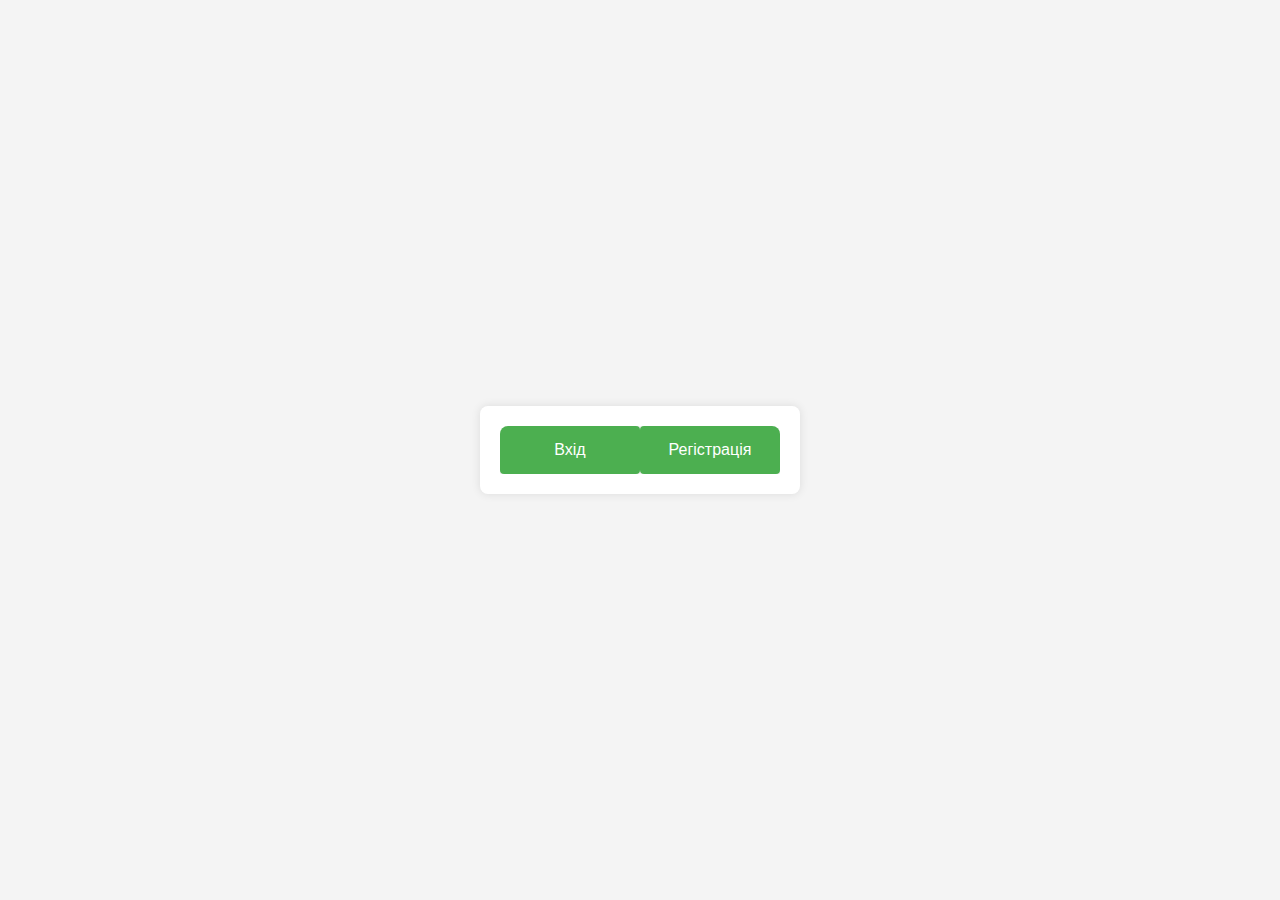
<file: index.html>
<!DOCTYPE html>
<html lang="en">
<head>
    <meta charset="UTF-8">
    <meta name="viewport" content="width=device-width, initial-scale=1.0">
    <title>Додаток організації персоналу</title>
    <link rel="stylesheet" href="styles.css">
    <script src="script.js"></script>
</head>
<body>

<div class="container">
    <div class="form-container">
        <div class="tab">
            <button class="tablinks" onclick="openTab(event, 'login')">Вхід</button>
            <button class="tablinks" onclick="openTab(event, 'register')">Регістрація</button>
        </div>

        <div id="login" class="tabcontent">
            <h2>Вхід</h2>
            <form id="loginForm" onsubmit="login(event)">
                <label for="username">Логін:</label>
                <input type="text" id="username" name="username" required>

                <label for="password">Пароль:</label>
                <input type="password" id="password" name="password" required>

                <button type="submit">Увійти</button>
            </form>
        </div>

        <div id="register" class="tabcontent">
            <h2>Регистрация</h2>
            <form id="registerForm" onsubmit="register(event)">
                <label for="newUsername">Новий логин:</label>
                <input type="text" id="newUsername" name="newUsername" required>

                <label for="newPassword">Новий пароль:</label>
                <input type="password" id="newPassword" name="newPassword" required>

                <select id="role" required>
                    <option value="Администратор">Администратор</option>
                    <option value="Менеджер">Менеджер</option>
                    <option value="Оператор ПК">Оператор ПК</option>
                </select>

                <button type="submit">Зареєструватись</button>
            </form>
        </div>
    </div>
</div>


</body>
</html>
</file>
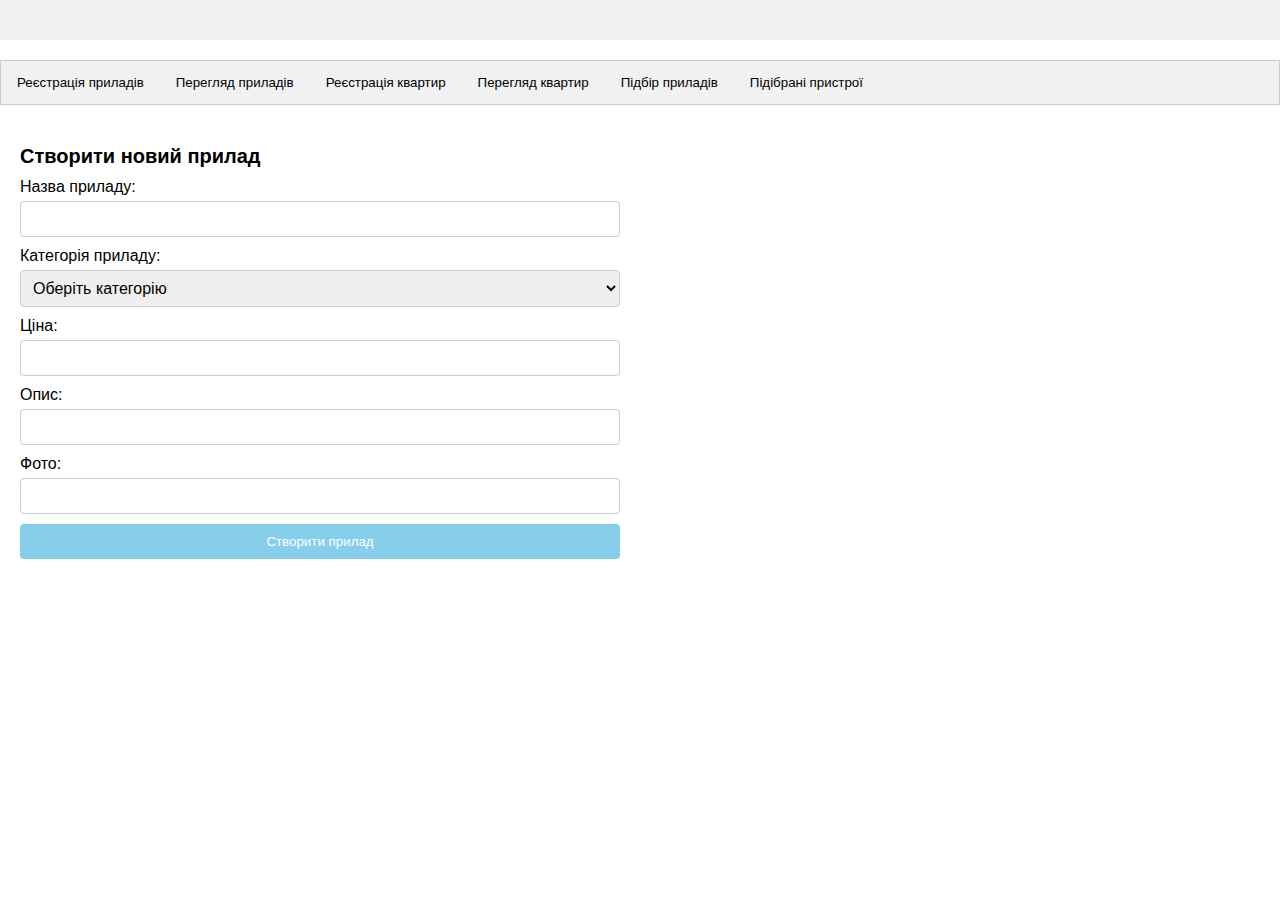
<file: maininterface.html>
<!DOCTYPE html>
<html lang="en">
<head>
    <meta charset="UTF-8">
    <meta name="viewport" content="width=device-width, initial-scale=1.0">
    <title>Додаток організації персоналу</title>
    <link rel="stylesheet" href="stylesmain.css">
    <script src="scriptmain.js"></script>
</head>
<body>

<div id="userInfo">
    <h2 id="username"></h2>
    <p id="userRole"></p>
</div>

<div class="tab">
    <button id="tab1Btn" class="tablinks" onclick="openTab(event, 'Tab1')">Реєстрація приладів</button>
    <button id="tab2Btn" class="tablinks" onclick="openTab(event, 'Tab2')">Перегляд приладів</button>
    <button id="tab3Btn" class="tablinks" onclick="openTab(event, 'Tab3')">Реєстрація квартир</button>
    <button id="tab4Btn" class="tablinks" onclick="openTab(event, 'Tab4')">Перегляд квартир</button>
    <button id="tab5Btn" class="tablinks" onclick="openTab(event, 'Tab5')">Підбір приладів</button>
    <button id="tab6Btn" class="tablinks" onclick="openTab(event, 'Tab6')">Підібрані пристрої</button>
</div>

<div id="Tab1" class="tabcontent">
    <div id="offerForm">
        <h3>Створити новий прилад</h3>
        <form onsubmit="createOffer(event)">
            <label for="deviceName">Назва приладу:</label>
            <input type="text" id="deviceName" required>

            <label for="deviceCategory">Категорія приладу:</label>
            <select id="deviceCategory" required>
                <option value="">Оберіть категорію</option>
                <option value="Датчики">Датчики</option>
                <option value="Колонки">Колонки</option>
                <option value="Зволожувачі">Зволожувачі</option>
                <option value="Світло">Світло</option>
            </select>

            <label for="price">Ціна:</label>
            <input type="text" id="price" required>

            <label for="description">Опис:</label>
            <input type="text" id="description" required>

            <label for="photo">Фото:</label>
            <input type="text" id="photo" required>

            <button type="submit">Створити прилад</button>
        </form>
    </div>
</div>

<div id="Tab2" class="tabcontent">
    <!-- Вміст вкладки 2 -->
    <div id="offerList">
        <h3>Список приладів</h3>
        <label for="categoryFilter">Фільтр за категоріями:</label>
        <select id="categoryFilter" onchange="filterOffers()">
            <option value="all">Усі категорії</option>
            <option value="Датчики">Датчики</option>
            <option value="Колонки">Колонки</option>
            <option value="Зволожувачі">Зволожувачі</option>
            <option value="Світло">Світло</option>
        </select>
        <ul id="offers"></ul>
    </div>
</div>

<div id="Tab3" class="tabcontent">
    <div id="roomForm">
        <h3>Додати інформацію про кімнати</h3>
        <form onsubmit="submitRooms(event)">
            <label for="apartmentId">ID квартири:</label>
            <input type="text" id="apartmentId" required>
            <label for="apartmentImage">Посилання на картинку квартири:</label>
            <input type="text" id="apartmentImage" required>
            <div id="roomFields">
                <!-- Поля для введення даних про кімнати будуть додані тут -->
            </div>
            <button type="button" onclick="addRoomField()">Додати кімнату</button>
            <button type="submit">Зберегти кімнати</button>
        </form>
    </div>
</div>

<div id="Tab4" class="tabcontent">
    <div id="roomsList" class="rooms-list">
        <!-- Квартири будуть відображені тут -->
    </div>
</div>

<div id="Tab5" class="tabcontent">
    <!-- Вкладка "Фільтр та вибір пристроїв" -->
    <div id="devicesContainer">
        <!-- Контейнер для пристроїв -->
    </div>
    <div id="roomsWithDevices">
        <!-- Контейнер для кімнат і пристроїв -->
    </div>
    <button id="confirmButton5">Підтвердити відповідність</button>
</div>


<div id="Tab6" class="tabcontent">
    <!-- Вкладка "Інформація про підтверджені відповідності" -->
    <div id="acceptedOffersInfo">
        <!-- Контейнер для інформації про підтверджені відповідності -->
    </div>
</div>




<div id="notification" class="notification hide">
    <p id="notification-message">Оффер успішно створено!</p>
  </div>
</body>
</html>
</file>
<file: styles.css>
body {
    font-family: 'Segoe UI', Tahoma, Geneva, Verdana, sans-serif;
    background-color: #f4f4f4;
    margin: 0;
    display: flex;
    align-items: center;
    justify-content: center;
    height: 100vh;
}

.container {
    background-color: #fff;
    border-radius: 8px;
    box-shadow: 0 0 10px rgba(0, 0, 0, 0.1);
    overflow: hidden;
    width: 320px;
}

.form-container {
    padding: 20px;
}

.tab {
    overflow: hidden;
    background-color: #f1f1f1;
    border-radius: 8px 8px 0 0;
}

.tab button {
    /* background-color: inherit; */
    float: left;
    border: none;
    outline: none;
    cursor: pointer;
    padding: 15px;
    width: 50%;
    transition: 0.3s;
    font-size: 16px;
}

.tab button:hover {
    background-color: #ddd;
}

.tab button.active {
    background-color: #ccc;
}

.tabcontent {
    display: none;
    padding: 20px;
}

label {
    display: block;
    margin: 10px 0 5px;
    color: #333;
}

input {
    width: 100%;
    padding: 10px;
    margin: 5px 0 20px;
    display: inline-block;
    border: 1px solid #ccc;
    box-sizing: border-box;
    border-radius: 4px;
}

button {
    background-color: #4caf50;
    color: #fff;
    padding: 10px 15px;
    border: none;
    border-radius: 4px;
    cursor: pointer;
    font-size: 16px;
}

button:hover {
    background-color: #45a049;
}

#role {
    width: 100%;
    padding: 10px;
    margin: 5px 0 20px;
    display: inline-block;
    border: 1px solid #ccc;
    box-sizing: border-box;
    border-radius: 4px;
}

#role:hover {
    background-color: #ddd;
}

#role:focus {
    outline: none;
    border-color: #45a049;
}

/* Style for the options within the select dropdown */
#role option {
    background-color: #f1f1f1;
    color: #333;
}

/* Style for the selected option */
#role option:checked {
    background-color: #ccc;
}

.notification {
    position: fixed;
    bottom: 20px;
    right: 20px;
    padding: 10px;
    border-radius: 5px;
    color: #fff;
    font-weight: bold;
    z-index: 9999;
}

.success {
    background-color: #4caf50;
}

.error {
    background-color: #f44336;
}
</file>
<file: stylesmain.css>
/* stylesmain.css */
body {
    font-family: Arial, sans-serif;
    margin: 0;
}

#userInfo {
    background-color: #f1f1f1;
    padding: 10px;
    margin-bottom: 20px;
}

.tab {
    overflow: hidden;
    border: 1px solid #ccc;
    background-color: #f1f1f1;
}

.tab button {
    background-color: inherit;
    float: left;
    border: none;
    outline: none;
    cursor: pointer;
    padding: 14px 16px;
    transition: 0.3s;
}

.tab button:hover {
    background-color: #ddd;
}

.tab button.active {
    background-color: #ccc;
}

.tabcontent {
    display: none;
}







.notification {
    position: fixed;
    bottom: 10px;
    right: 10px;
    background-color: #87ceeb;
    color: white;
    padding: 15px;
    border-radius: 5px;
}

.hide {
    display: none;
}




#Tab1 {
    padding: 20px;

    /* Загальні стилі */
    body {
        font-family: Arial, sans-serif;
        margin: 0;
        padding: 0;
    }

    .tabcontent {
        display: flex;
        flex-direction: column;
        align-items: center;
        justify-content: center;
        padding: 20px;
    }

    #offerForm {
        width: 100%;
        max-width: 600px;
    }

    h3 {
        font-size: 20px;
        margin-bottom: 10px;
    }

    form {
        display: flex;
        flex-direction: column;
    }

    label {
        font-size: 16px;
        margin-bottom: 5px;
    }

    input[type="text"],
    select {
        padding: 8px;
        margin-bottom: 10px;
        border: 1px solid #ccc;
        border-radius: 4px;
        font-size: 16px;
    }

    button[type="submit"] {
        background-color: #87ceeb;
        color: white;
        border: none;
        border-radius: 4px;
        padding: 10px 20px;
        cursor: pointer;
        transition: background-color 0.3s ease;
    }

    button[type="submit"]:hover {
        background-color: #4682B4;
    }

}

#Tab2 {
    #offerList {
        display: flex;
        flex-direction: column;
        align-items: center;
    }

    #categoryFilter {
        margin-bottom: 10px;
    }

    ul#offers {
        display: flex;
        flex-wrap: wrap;
        justify-content: space-around;
        padding: 0;
        list-style: none;
    }

    .offer-item {
        width: 30%; /* ширина елемента */
        margin-bottom: 20px;
        border: 1px solid #ccc;
        padding: 10px;
        box-sizing: border-box;
    }

    .offer-item p {
        margin: 5px 0;
    }

    .zoomable-image {
        width: 100%;
        height: auto;
        margin-bottom: 10px;
    }

    .delete-button {
        background-color: red;
        color: white;
        border: none;
        padding: 5px 10px;
        cursor: pointer;
    }

    .delete-button:hover {
        background-color: darkred;
    }

    .zoomable-image {
        cursor: pointer;
        transition: transform 0.3s ease;
    }
    
    .zoomable-image.zoomed {
        transform: scale(1.5); /* Збільшення розміру зображення */
    }
}

#Tab3 {
    padding: 20px;

    /* Загальні стилі */
    body {
        font-family: Arial, sans-serif;
        margin: 0;
        padding: 0;
    }

    .tabcontent {
        display: flex;
        flex-direction: column;
        align-items: center;
        justify-content: center;
        padding: 20px;
    }

    #roomForm {
        width: 100%;
        max-width: 600px;
    }

    h3 {
        font-size: 20px;
        margin-bottom: 10px;
    }

    form {
        display: flex;
        flex-direction: column;
    }

    label {
        font-size: 16px;
        margin-bottom: 5px;
    }

    input[type="text"],
    input[type="number"] {
        padding: 8px;
        margin-bottom: 10px;
        border: 1px solid #ccc;
        border-radius: 4px;
        font-size: 16px;
    }

    #roomFields {
        margin-bottom: 10px;
    }

    #roomFields>div {
        margin-bottom: 10px;
    }

    button[type="button"],
    button[type="submit"] {
        background-color: #87ceeb;
        color: white;
        border: none;
        border-radius: 4px;
        padding: 10px 20px;
        cursor: pointer;
        transition: background-color 0.3s ease;
    }

    button[type="button"]:hover,
    button[type="submit"]:hover {
        background-color: #4682B4;
    }

}

#Tab4 {
    padding: 20px;

    .rooms-list {
        display: flex;
        flex-wrap: wrap;
        gap: 20px;
    }

    .apartment-item {
        background-color: #f9f9f9;
        border-radius: 8px;
        padding: 20px;
        width: 300px;
    }

    .apartment-info {
        margin-bottom: 20px;
    }

    .apartment-info p {
        margin: 5px 0;
    }

    .zoomable-image {
        width: 100%;
        border-radius: 8px;
    }

    .delete-button {
        background-color: #ff3333;
        color: white;
        border: none;
        border-radius: 4px;
        padding: 10px 20px;
        cursor: pointer;
        transition: background-color 0.3s ease;
    }

    .delete-button:hover {
        background-color: #cc0000;
    }

}

#Tab5 {
    display: flex;
    padding: 20px;
    justify-content: space-between;

    .tabcontent {
        display: flex;
        flex-direction: column;
        align-items: center;
        justify-content: center;
        padding: 20px;
    }

    #devicesContainer,
    #roomsWithDevices {
        width: 44%;
        /* Задаємо ширину 40% */
        padding: 10px;
        /* Додаємо відступи */
    }

    #devicesContainer {
        margin-right: 20px;
        /* Задаємо відступ справа між контейнерами */
    }

    #roomsWithDevices {
        margin-left: 20px;
        /* Задаємо відступ зліва між контейнерами */
    }



    /* Стилі для пристроїв */
    .device-item {
        display: flex;
        align-items: center;
        margin-bottom: 10px;
        border: 1px solid #ccc;
        border-radius: 4px;
        padding: 10px;
    }

    .device-image img {
        width: 100px;
        height: 100px;
        object-fit: cover;
        border-radius: 4px;
        margin-right: 20px;
    }

    .device-info p {
        margin: 5px 0;
    }

    /* Стилі для квартир та кімнат */
    .apartment-item {
        display: flex;
        flex-direction: column;
        align-items: center;
        margin-bottom: 20px;
        border: 1px solid #ccc;
        /* кордон для кожної квартири */
        margin-bottom: 10px;
        /* відступ між квартирами */
    }

    .apartment-info {
        text-align: center;
        margin-bottom: 10px;
    }

    .apartment-info img {
        width: 100%;
        /* розтягнути зображення на всю ширину батьківського блоку */
        height: auto;
        /* автоматична висота, щоб уникнути деформацій */
        border-radius: 4px;
        margin-bottom: 10px;
    }

    .room-item {
        margin-bottom: 10px;
        text-align: center;
        border-top: 1px solid #ccc;
        /* кордон між кімнатами */
        padding-top: 10px;
        /* відступ від верхнього кордону */
    }

    /* Стилі для кнопки підтвердження відповідності */
    #confirmButton5 {
        position: fixed;
        bottom: 20px;
        /* Відстань від нижнього краю екрану */
        left: 50%;
        /* Розміщення по горизонталі в центрі */
        transform: translateX(-50%);
        /* Центрування по горизонталі */
        background-color: #007bff;
        /* Колір фону */
        color: #fff;
        /* Колір тексту */
        padding: 10px 20px;
        /* Відступи */
        border: none;
        /* Без обведення */
        border-radius: 4px;
        /* Радіус кутів */
        cursor: pointer;
        /* Зміна вигляду курсору при наведенні */
    }

    #confirmButton5:hover {
        background-color: #0056b3;
        /* Колір фону при наведенні */
    }


    .selected {
        background-color: #f0f0f0;
        /* Задній фон */
        border: 2px solid #007bff;
        /* Обведення */
        border-radius: 4px;
        /* Радіус кутів */
    }

}

#Tab6 {
    #acceptedOffersInfo {
        display: flex;
        flex-wrap: wrap;
        justify-content: space-between;
        padding: 20px;
    }

    .offer-item {
        width: calc(50% - 20px); /* ширина елемента (мінус відступи) */
        margin-bottom: 20px;
        border: 1px solid #ccc;
        padding: 10px;
        box-sizing: border-box;
        text-align: center; /* центрування тексту */
    }

    .offer-item > p {
            padding-bottom: 10px; /* збільшено відступи */
            padding-top: 10px;
            margin-bottom: 10px; /* збільшено відступи */
            border-top: 2px solid #2A3237;
            border-bottom: 2px solid #2A3237;
    }

    .device-item {
        margin-top: 10px;
        display: flex;
        align-items: center;
        justify-content: center;
        border-top: 1px solid #ccc;
    }

    .device-image img {
        width: 150px; /* змінено на більший розмір */
        height: auto; /* змінено на більший розмір */
        margin-right: 10px;
    }

    .device-info p {
        margin: 5px 0;
        text-align:left;
    }

    .delete-button {
        background-color: red;
        color: white;
        border: none;
        padding: 5px 10px;
        cursor: pointer;
        margin-top: 10px;
    }

    .delete-button:hover {
        background-color: darkred;
    }

    .offer-item > p + .device-item {
        border-top: none;
    }

    button {
        background-color: red;
        color: white;
        border: none;
        padding: 5px 10px;
        cursor: pointer;
        margin-top: 10px;
    }

    button:hover {
        background-color: darkred;
    }
}

.zoomable-image {
    cursor: pointer;
    transition: transform 0.3s ease;
}

.zoomable-image.zoomed {
    transform: scale(2); /* Збільшення розміру зображення */
}
</file>
